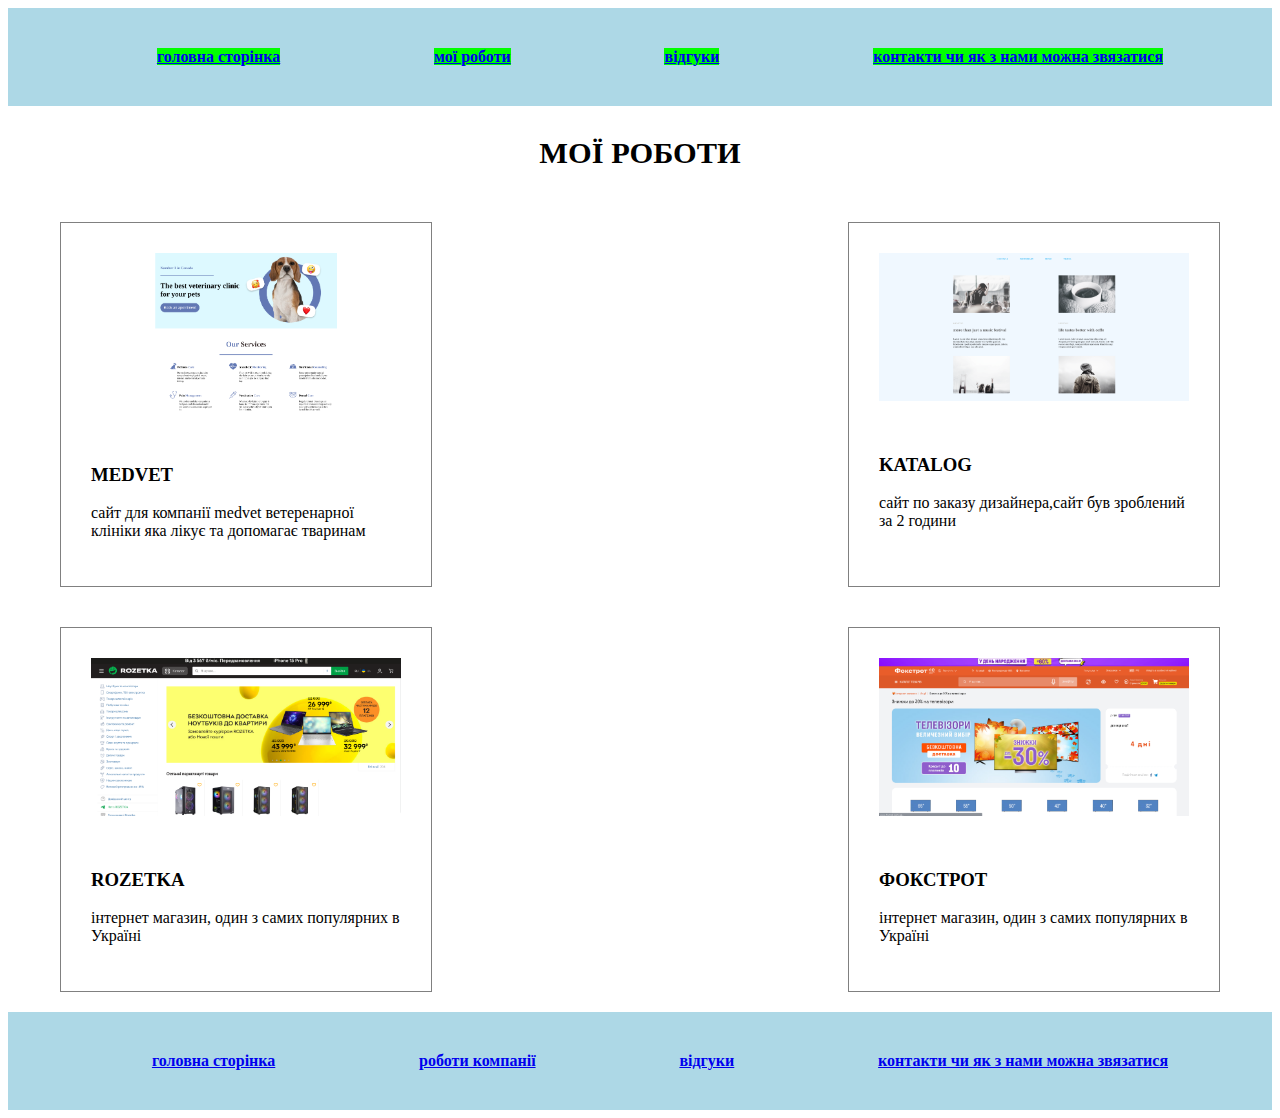
<file: work.html>
<!DOCTYPE html>
<html lang="en">
<head>
    <meta charset="UTF-8">
    <meta name="viewport" content="width=device-width, initial-scale=1.0">
    <title>work</title>
    <link rel="stylesheet" href="style.css">
</head>
<body>
    <header>
      <div class="container">
        <nav>
            <ul class="list">
                <li>
                  <a class="item" href="index.html">головна сторінка</a>
                </li>
                <li>
                  <a class="item" href="work.html">мої роботи</a>
                </li>
                <li>
                  <a class="item" href="reviews.html">відгуки</a>
                </li>
                <li>
                  <a class="item" href="contacts.html">контакти чи як з нами можна звязатися</a>
                </li>
            </ul>
        </nav>
      </div>  
    </header>
    <main>
      <div class="container">
       <div class="text">
        <h3>
          МОЇ РОБОТИ
        </h3>
       </div>
       <div class="new-wrap">
        <div class="new">
           <img src="./medvet.png" alt="" class="new-img">
           <h3>MEDVET</h3>
           <p>сайт для компанії medvet ветеренарної клініки яка лікує та допомагає тваринам</p>  
        </div>
        <div class="new-wrap">
        <div class="new">
           <img src="./kalog.png" alt="" class="new-img">
           <h3>KATALOG</h3>
           <p>сайт по заказу дизайнера,сайт був зроблений за 2 години</p> 
        </div> 
        </div>
        <div class="new-wrap">
       <div class="new">
           <img src="./розетка.png" alt="new-img" class="new-img">
           <h3>ROZETKA</h3>
           <p>інтернет магазин, один з самих популярних в Україні</p> 
      </div>
    </div>
    <div class="new-wrap">
      <div class="new">
          <img src="./фокстрот.png" alt="new-img" class="new-img">
          <h3>ФОКСТРОТ</h3>
          <p>інтернет магазин, один з самих популярних в Україні</p> 
        </div>
      </div>
    </main>
    <footer>
      <div class="container">
        <nav>
            <ul class="footer">
                <li>
                  <a href="index.html">головна сторінка</a>
                </li>
                <li>
                  <a href="work.html">роботи компанії</a>
                </li>
                <li>
                  <a href="reviews.html">відгуки</a>
                </li>
                <li>
                  <a href="contacts.html">контакти чи як з нами можна звязатися</a>
                </li>
            </ul>
        </nav>
      </div>
    </footer>
</body>
</html>
</file>
<file: style.css>
.container{
    width: 1200px;
    padding: 0 15px;
    margin: 0 auto;
}

body{
    background-color: fff;
}
header{
    background-color: lightblue;
}
.list{
    font-weight: 700;
    display: flex;
    justify-content: space-around;
    padding-top: 40px;
    padding-bottom: 40px;
    list-style: none;
    text-decoration: none;
    margin: 0 auto;
}
h1{
    text-align: center;
    color: darkmagenta;
    font-style: italic;
}
.item{
    background-color: lime;
}
footer{
    background-color: lightblue;
}
.footer{
    font-weight: 700;
    display: flex;
    justify-content: space-around;
    padding-top: 40px;
    padding-bottom: 40px;
    list-style: none;
    text-decoration: none;
    margin: 0 auto;
}
.list-work{
    list-style: none;
    font-size: 32px;
}
.p-work{
    display: flex;
    justify-content: center;
    font-size: 29px;
}
.text{
    display: flex;
    justify-content: center;
    font-size: 26px;
}
.new{ 
    border: 1px solid gray; 
    padding: 30px; 
    width: 310px; 
    margin: 20px; 
} 
.new-img{ 
    width: 100%; 
    margin-bottom: 30px; 
}
.new-wrap{
    display: flex;
    flex-wrap: wrap;
    justify-content: space-between;
}
</file>
